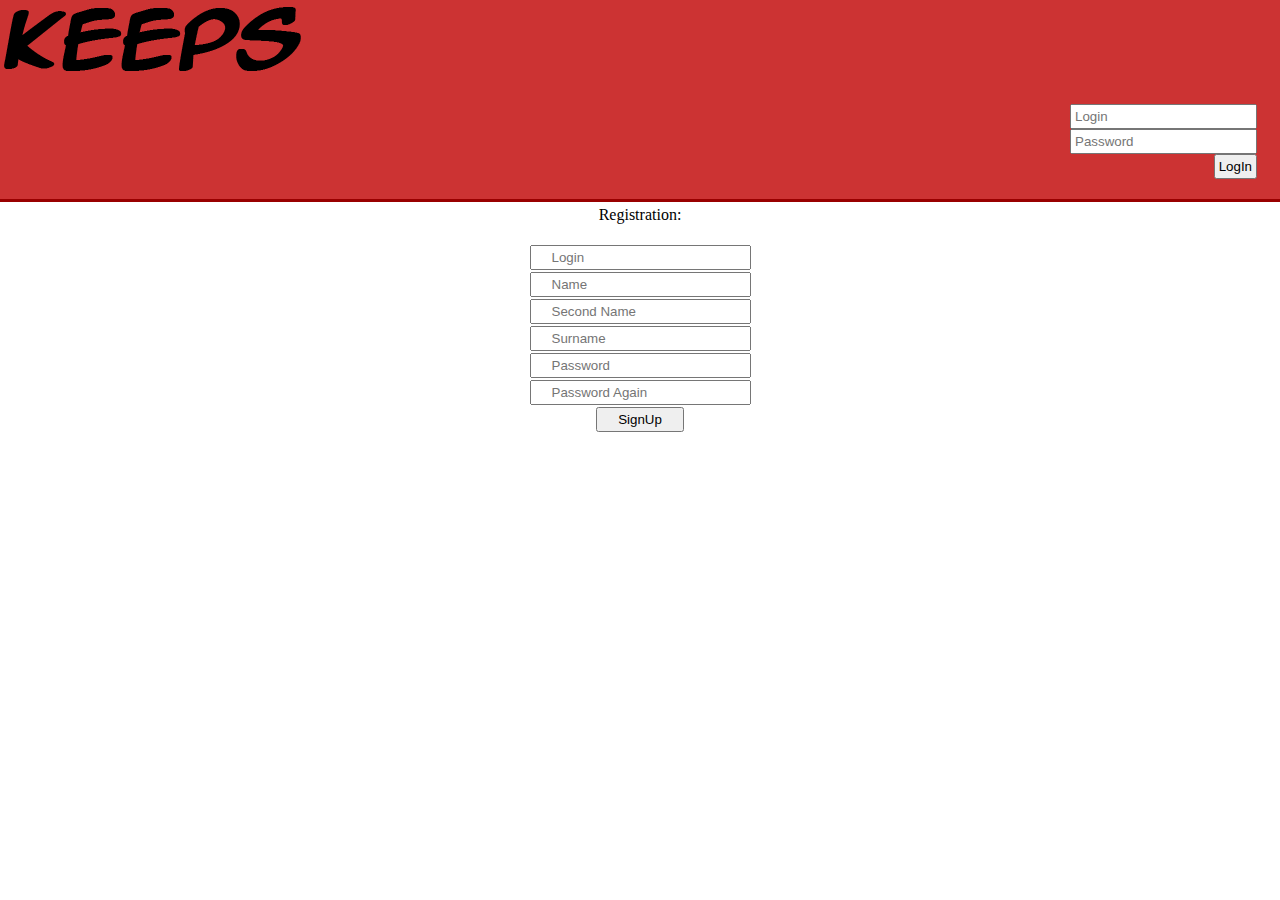
<file: index.html>
<!DOCTYPE html>
<html>
<head>
	<meta charset="utf-8">
	<link rel="stylesheet" type="text/css" href="style.css">
	<title>Keeps</title>
</head>
<script type="text/javascript" href="script.js">

</script>
<body>
<header id="header">
		<img src="logo.png" id="logoButton" style="text-align: left;">
	<form id="logining" style="text-align: top; text-align: right; display: block;" method="POST" action="login.php">
		<input placeholder="Login" required="" name="login" class="header"></input><br>
		<input placeholder="Password" type="password" name="password" required="" class="header"></input><br>
		<input type="submit" value="LogIn" class="header"></input>
	</form>
</header>
<center>
	<div class="Reg" > 
	Registration:
	<form id="logining" method="POST" action="script.php">
		<input placeholder="Login" name="login" class="Reg" required=""></input><br>
		<input placeholder="Name" name="name" class="Reg" required=""></input><br>
		<input placeholder="Second Name" name="secondName" class="Reg" required=""></input><br>
		<input placeholder="Surname" name="surname" class="Reg" required=""></input><br>
		<input placeholder="Password" name="password" class="Reg" type="password" required=""></input><br>
		<input placeholder="Password Again" name="password2" class="Reg" type="password" required=""></input><br>
		<input type="submit" class="Reg" value="SignUp"></input>
	<div id="NO"></div>
	</form>
	</div>
</center>
</body>
</html>
</file>
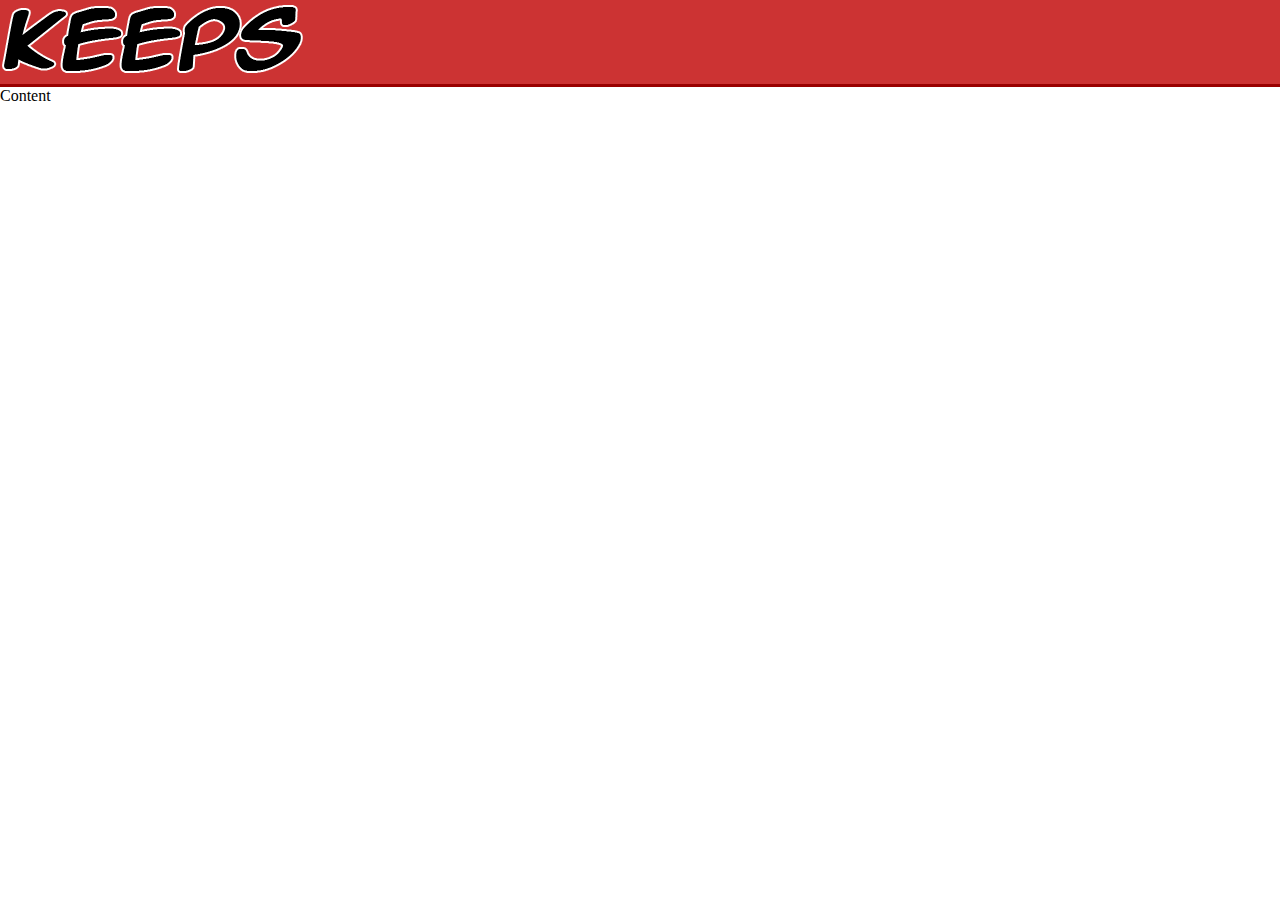
<file: work.html>
<!DOCTYPE html>
<html>
<head>
	<meta charset="utf-8">
	<link rel="stylesheet" type="text/css" href="style.css">
	<title>Keeps</title>
</head>
<script type="text/javascript">

	function HidenMenu(){
		elem = document.getElementById("menu");
		if(elem.style.display=="none"){
			elem.style.display = "";
		}else{
			elem.style.display = "none";
		}
	}
	function start()
	{
		document.getElementById("menu").style.display="none";
	}
	function blink(i)
	{
		var img = document.getElementById("logoButton");
		if(i==1)
		{
			img.src = "logoB.png";
		}
		if(i==0)
		{
			img.src = "logo.png";
		}

	}
</script>
<body onload='start()'>
<header id="header">
	<div style="text-align: left; text-align: top;" >
		<img src="logo.png" onclick="HidenMenu()" id="logoButton" onmouseover="blink(1)" onmouseout="blink(0)">
	</div>
</header>
<div id="menu">
</div>
<div id="content">
	Content	
</div>

<!-- <form method="POST" action="script.php">
	Введите Имя:
	<br>
	<input type="text" name="name">
	<input type="submit" id="submit">
</form> -->

</body>
</html>
</file>
<file: style.css>
body{
	margin: 0;
	padding: 0;
	width: 100%;
	height: 650px;
}
header{
	border-bottom: 3px solid #990000;
	background-color: #cc3333;
	width: 100%;
	position: relative;
}
.header{
	padding: 3px;
	margin-right: 3px;
}
#menu{
	text-align: left;
	background-color: #cc3333;
	border-right: 3px solid #990000;
	display: inline-block;
	width: 300px;
	height: 90%;
}
#content{
	display: inline-block;
}
#logining{
	margin: 20px;
}
.Reg{
	padding: 3px;
	padding-left: 20px;
	padding-right: 20px;
	margin: 1px;
}
</file>
